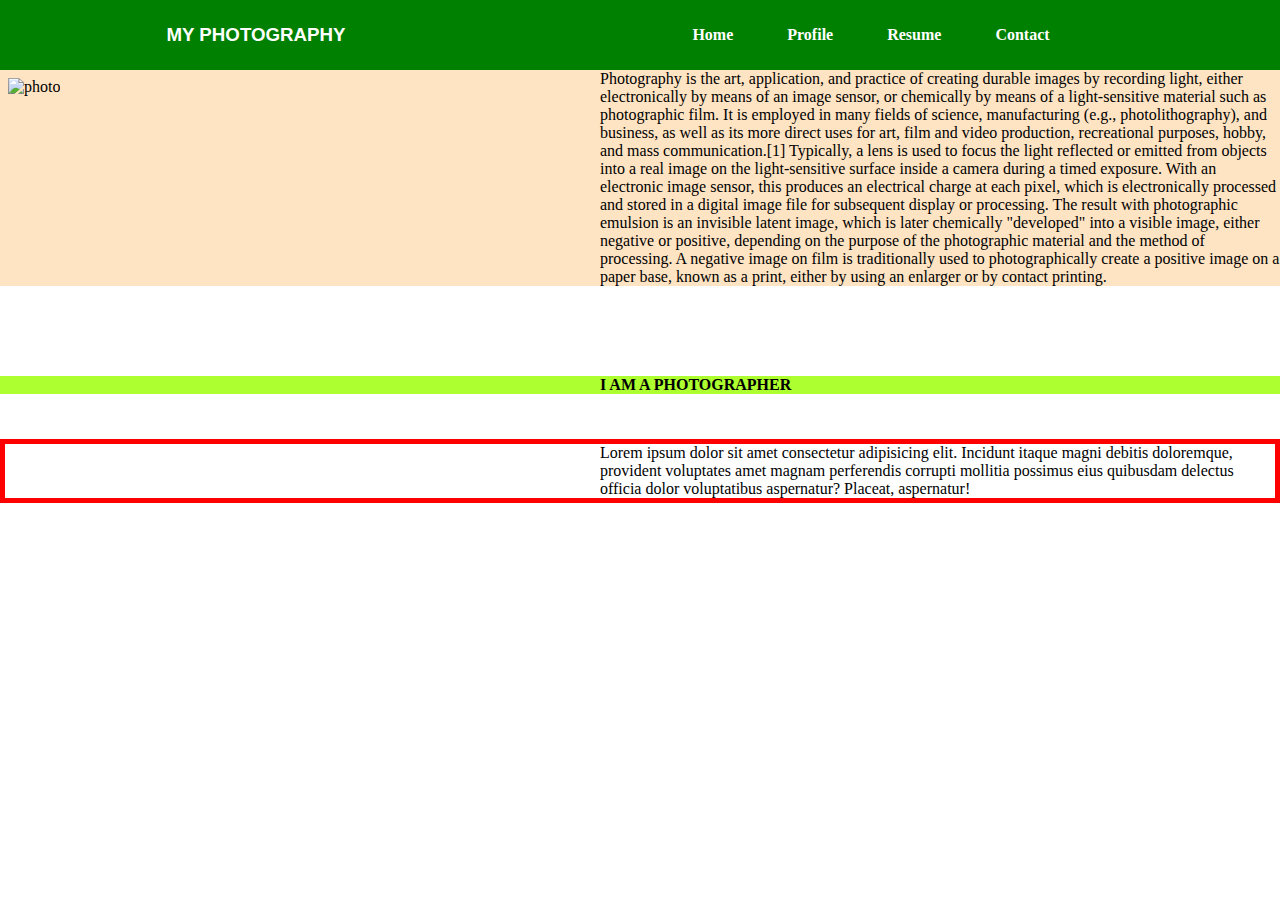
<file: 24th feb-Assignment-geekster/index.html>
<!DOCTYPE html>
<html lang="en">

<head>
    <meta charset="UTF-8">
    <meta http-equiv="X-UA-Compatible" content="IE=edge">
    <meta name="viewport" content="width=device-width, initial-scale=1.0">
    <title>NAV_BAR</title>
</head>
<link rel="stylesheet" href="24th_feb.css">

<body>
    <header>
        <nav>
            <section id='prtfolio'>
                <h3>MY PHOTOGRAPHY</h3>

            </section>
            <section id='menu'>
                <a href="#home"><b>Home</b></a>
                <a href="#home"><b>Profile</b></a>
                <a href="#home"><b>Resume</b></a>
                <a href="#home"><b>Contact</b></a>
            </section>
        </nav>

    </header>
    <main>
        <div class="container">
            <iframe src="./lframe.html" width="600px" height="700px" align="left" frameborder="0"></iframe>
            <div class="star">
                <p id="moon">Photography is the art, application, and practice of creating durable images by recording
                    light,
                    either
                    electronically by means of an image sensor, or chemically by means of a light-sensitive material
                    such as
                    photographic film. It is employed in many fields of science, manufacturing (e.g., photolithography),
                    and
                    business, as well as its more direct uses for art, film and video production, recreational purposes,
                    hobby,
                    and mass communication.[1]



                    Typically, a lens is used to focus the light reflected or emitted from objects into a real image on
                    the
                    light-sensitive surface inside a camera during a timed exposure. With an electronic image sensor,
                    this
                    produces an electrical charge at each pixel, which is electronically processed and stored in a
                    digital
                    image
                    file for subsequent display or processing. The result with photographic emulsion is an invisible
                    latent
                    image, which is later chemically "developed" into a visible image, either negative or positive,
                    depending on
                    the purpose of the photographic material and the method of processing. A negative image on film is
                    traditionally used to photographically create a positive image on a paper base, known as a print,
                    either
                    by
                    using an enlarger or by contact printing.</p>
                <h4>I AM A PHOTOGRAPHER</h4>
                <p id="art">Lorem ipsum dolor sit amet consectetur adipisicing elit. Incidunt itaque magni debitis
                    doloremque,
                    provident voluptates amet magnam perferendis corrupti mollitia possimus eius quibusdam delectus
                    officia
                    dolor voluptatibus aspernatur? Placeat, aspernatur!</p>

            </div>
        </div>
    </main>
</body>

</html>
</file>
<file: 24th feb-Assignment-geekster/24th_feb.css>
* {
    padding: 0;
    margin: 0;
    box-sizing: border-box;
}

header {
    background-color: green;
    color: white;
    height: 70px;
}

h3 {
    font-family: Arial, Helvetica, sans-serif;
    line-height: 70px;
}

#prtfolio {
    width: 40%;
    height: 70px;
    float: left;
    text-align: center;

}

#menu {
    width: 60%;
    float: right;
    text-align: center;
    height: 70px;

}
a {
    color: white;
    text-decoration: white;
    margin-right: 50px;
    line-height: 70px;
}
p~h4{
    background-color: greenyellow;
    margin-top: 10vh;
margin-bottom: 5vh;
}
h4+#art{
    border: 5px solid red;
}

div>#moon{
    background-color: bisque;
}
p h4{
    color: darkorange;
}
</file>
